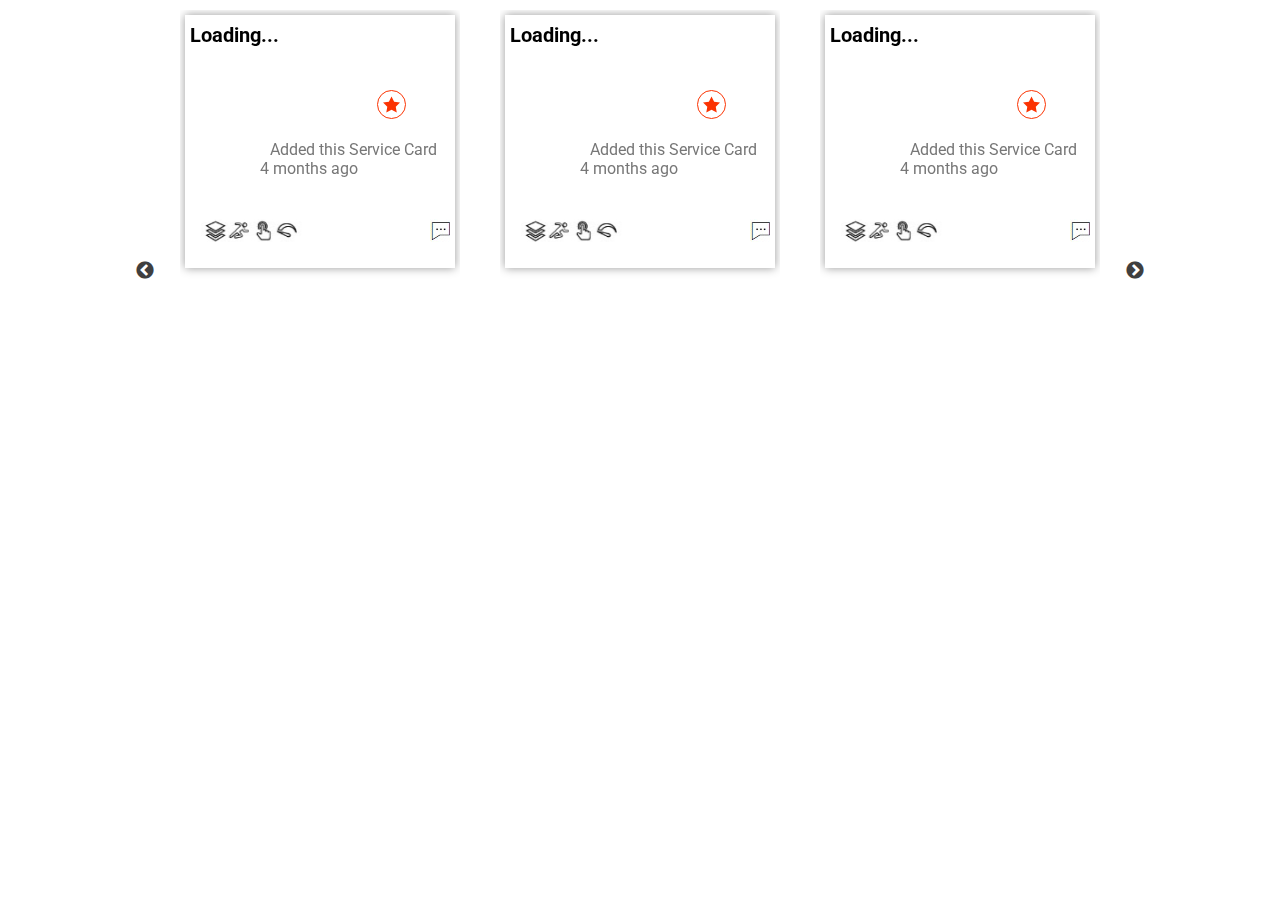
<file: crousal/slick-1.6.0/slick-1.6.0/demo.html>
<!DOCTYPE html>
<html>
<head>
  <meta charset="UTF-8">
  <link rel="stylesheet" type="text/css" href="./slick/slick.css">
  <link rel="stylesheet" type="text/css" href="./slick/slick-theme.css">
  <style type="text/css">
    html, body {
      margin: 0;
      padding: 0;
    }

    * {
      box-sizing: border-box;
    }

    .slider {
        width: 75%;
        margin: 10px auto;
    }

    .slick-slide {
      margin: 0px 20px;
    }

    .slick-slide img {
      width: 100%;
    }

    .slick-prev:before,
    .slick-next:before {
        color: black;
    }
    iframe{
          min-height: 466px;
          overflow-x: hidden;
    }

    @media (min-width: 1024px){
          iframe{ min-height: 518px;}
    }
  </style>
</head>
<body>

  <section class="regular slider">
    <div>
      <iframe src="index.html" style="border:none;" width="100%" height="100%"></iframe>
    </div>
    <div>
      <iframe src="index.html" style="border:none;" width="100%" height="100%"></iframe>
    </div>
    <div>
      <iframe src="index.html" style="border:none;" width="100%" height="100%"></iframe>
    </div>
     <div>
      <iframe src="index.html" style="border:none;" width="100%" height="100%"></iframe>
    </div>
  </section>

 
  <script src="https://code.jquery.com/jquery-2.2.0.min.js" type="text/javascript"></script>
  <script src="./slick/slick.js" type="text/javascript" charset="utf-8"></script>
  <script type="text/javascript">
    $(document).on('ready', function() {
      $(".regular").slick({
        dots: false,
        infinite: true,
        speed: 300,
        autoplay: true,
        slidesToShow: 3,
        slidesToScroll: 3,
        responsive: [
          {
            breakpoint: 1024,
            settings: {
              slidesToShow: 2,
              slidesToScroll: 2,
              infinite: true,
              dots: true
            }
          },
          {
            breakpoint: 600,
            settings: {
              slidesToShow: 1,
              slidesToScroll: 1,
            }
          },
          {
            breakpoint: 480,
            settings: {
              slidesToShow: 1,
              slidesToScroll: 1
            }
          }
          // You can unslick at a given breakpoint now by adding:
          // settings: "unslick"
          // instead of a settings object
        ]
      });
      $(".center").slick({
        dots: true,
        infinite: true,
        centerMode: true,
        slidesToShow: 3,
        slidesToScroll: 3
      });
      $(".variable").slick({
        dots: true,
        infinite: true,
        variableWidth: true
      });
    });
  </script>

</body>
</html>
</file>
